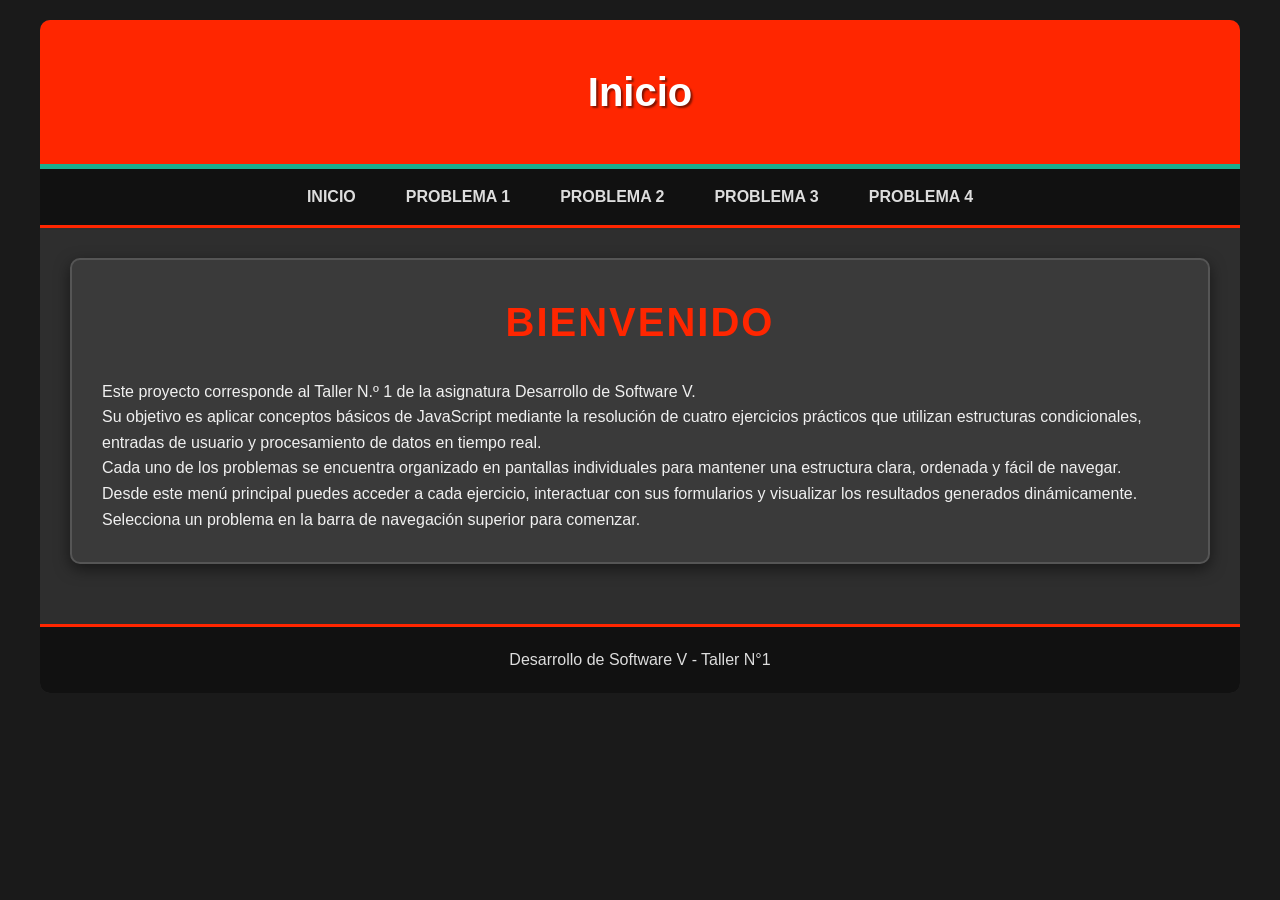
<file: index.html>
<!DOCTYPE html>
<html lang="es">
<head>
    <meta charset="UTF-8">
    <meta name="viewport" content="width=device-width, initial-scale=1.0">
    <title>Taller 1 - Inicio</title>
    <link rel="stylesheet" href="CSS/styles.css">
</head>
<body>

<div id="Contenedor">

    <div id="header">
        <h1>Inicio</h1>
    </div>

    <nav id="barra">
        <ul>
            <li><a href="index.html">Inicio</a></li>
            <li><a href="problema1.html">Problema 1</a></li>
            <li><a href="problema2.html">Problema 2</a></li>
            <li><a href="problema3.html">Problema 3</a></li>
            <li><a href="problema4.html">Problema 4</a></li>
        </ul>
    </nav>

    <div id="body">
        <div class="contenido">
            <h2 class="titulo">Bienvenido</h2>
            <p>Este proyecto corresponde al Taller N.º 1 de la asignatura Desarrollo de Software V.</p>
            <p>Su objetivo es aplicar conceptos básicos de JavaScript mediante la resolución de cuatro ejercicios prácticos que utilizan estructuras condicionales, entradas de usuario y procesamiento de datos en tiempo real.</p>
            <p>Cada uno de los problemas se encuentra organizado en pantallas individuales para mantener una estructura clara, ordenada y fácil de navegar.</p>
            <p>Desde este menú principal puedes acceder a cada ejercicio, interactuar con sus formularios y visualizar los resultados generados dinámicamente.</p>
            <p>Selecciona un problema en la barra de navegación superior para comenzar.</p>


        </div>
    </div>

    <footer id="footer">
        <p>Desarrollo de Software V - Taller N°1</p>
    </footer>

</div>

<script src="js/script.js"></script>
</body>
</html>
</file>
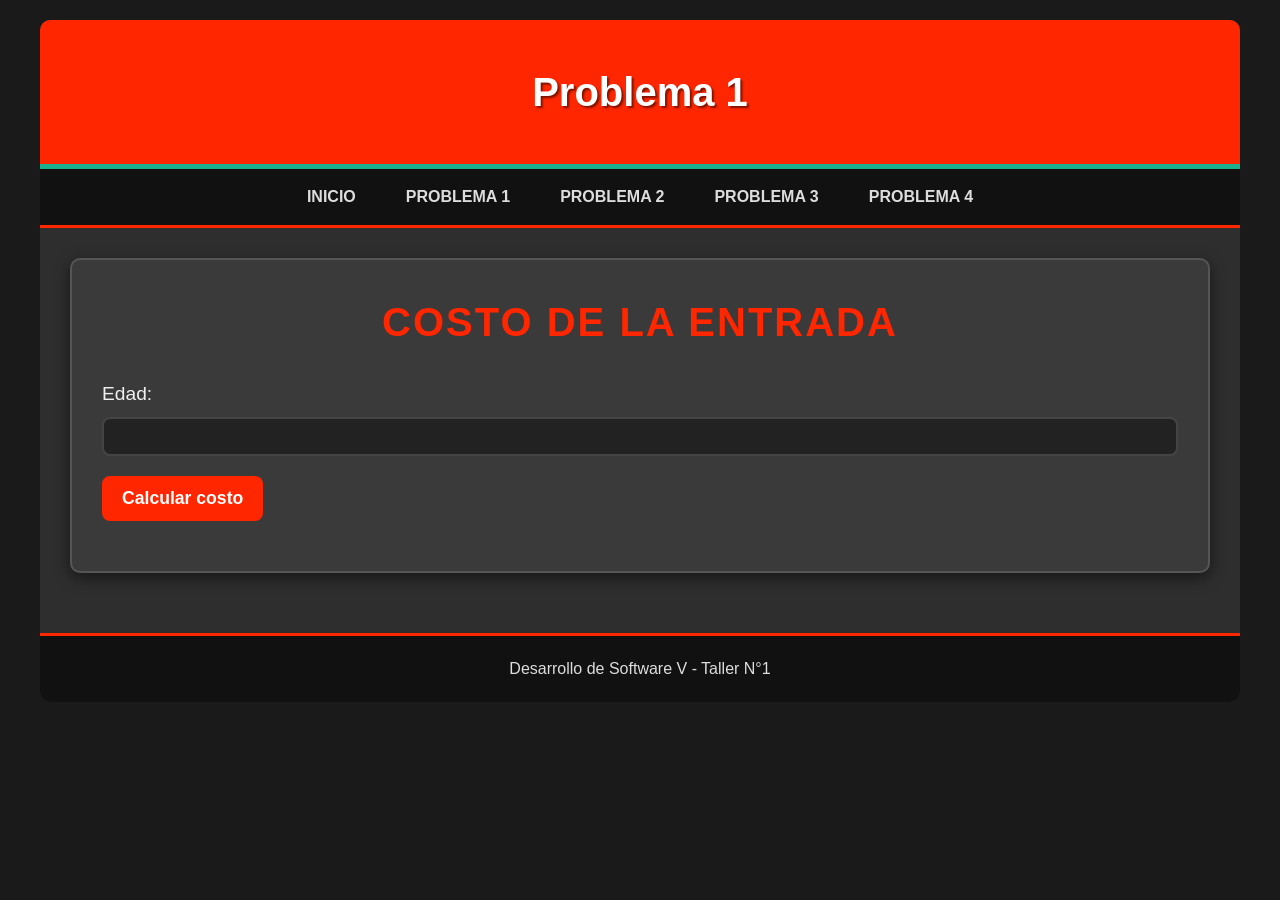
<file: problema1.html>
<!DOCTYPE html>
<html lang="es">
<head>
    <meta charset="UTF-8">
    <meta name="viewport" content="width=device-width, initial-scale=1.0">
    <title>Problema 1</title>
    <link rel="stylesheet" href="CSS/styles.css">
</head>
<body>

<div id="Contenedor">

    <div id="header">
        <h1>Problema 1</h1>
    </div>

    <nav id="barra">
        <ul>
            <li><a href="index.html">Inicio</a></li>
            <li><a href="problema1.html">Problema 1</a></li>
            <li><a href="problema2.html">Problema 2</a></li>
            <li><a href="problema3.html">Problema 3</a></li>
            <li><a href="problema4.html">Problema 4</a></li>
        </ul>
    </nav>

    <div id="body">
        <div class="contenido">
            <h2 class="titulo">Costo de la entrada</h2>

            <label>Edad:</label>
            <input type="number" id="edadEntrada">

            <button onclick="calcularCostoEntrada()">Calcular costo</button>

            <p id="resultadoProblema1" class="resultado"></p>
        </div>
    </div>

    <footer id="footer">
        <p>Desarrollo de Software V - Taller N°1</p>
    </footer>

</div>

<script src="js/script.js"></script>
</body>
</html>
</file>
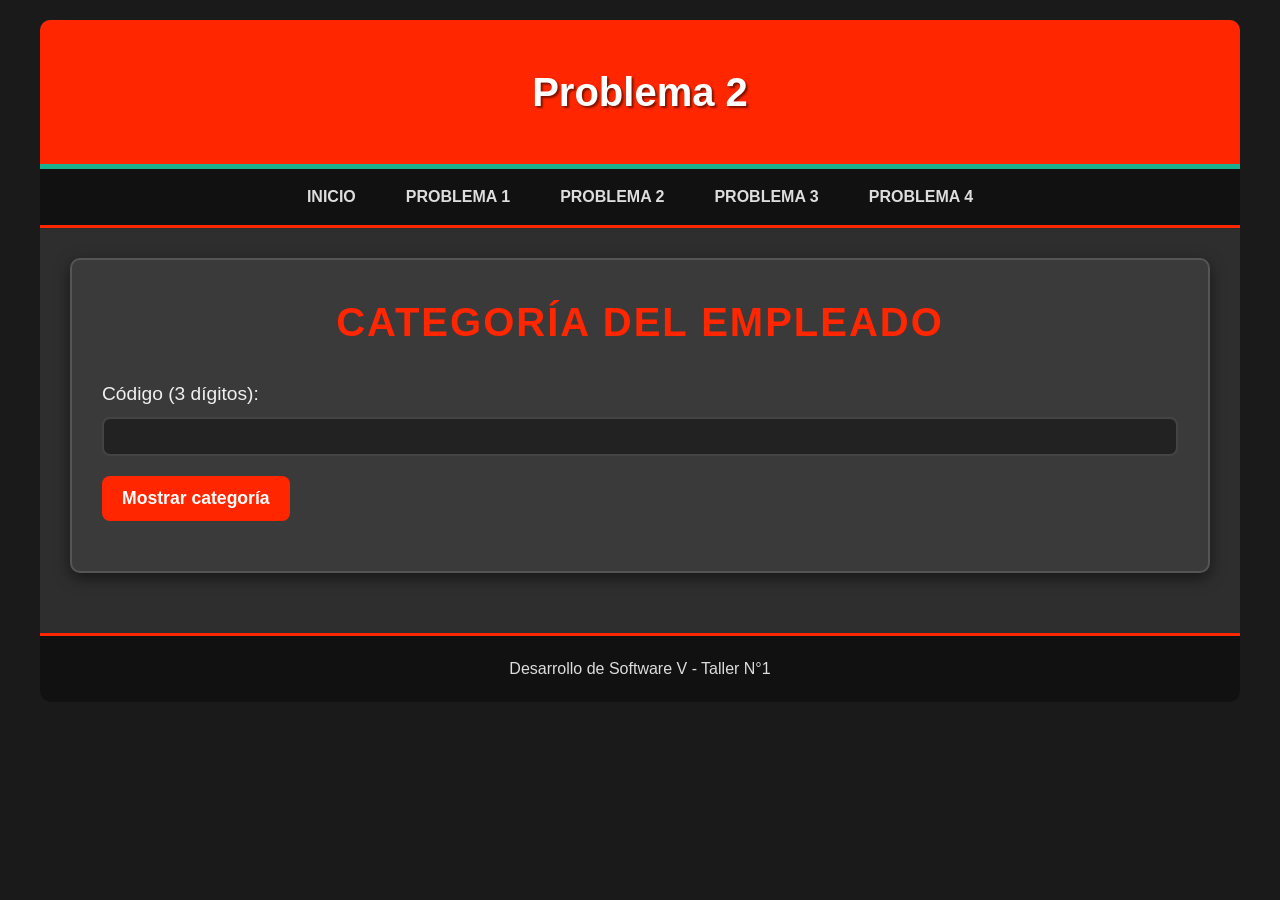
<file: problema2.html>
<!DOCTYPE html>
<html lang="es">
<head>
    <meta charset="UTF-8">
    <meta name="viewport" content="width=device-width, initial-scale=1.0">
    <title>Problema 2</title>
    <link rel="stylesheet" href="CSS/styles.css">
</head>
<body>

<div id="Contenedor">

    <div id="header">
        <h1>Problema 2</h1>
    </div>

    <nav id="barra">
        <ul>
            <li><a href="index.html">Inicio</a></li>
            <li><a href="problema1.html">Problema 1</a></li>
            <li><a href="problema2.html">Problema 2</a></li>
            <li><a href="problema3.html">Problema 3</a></li>
            <li><a href="problema4.html">Problema 4</a></li>
        </ul>
    </nav>

    <div id="body">
        <div class="contenido">
            <h2 class="titulo">Categoría del empleado</h2>

            <label>Código (3 dígitos):</label>
            <input type="text" id="codigoEmpleado" maxlength="3">

            <button onclick="determinarCategoria()">Mostrar categoría</button>

            <p id="resultadoProblema2" class="resultado"></p>
        </div>
    </div>

    <footer id="footer">
        <p>Desarrollo de Software V - Taller N°1</p>
    </footer>

</div>

<script src="js/script.js"></script>
</body>
</html>
</file>
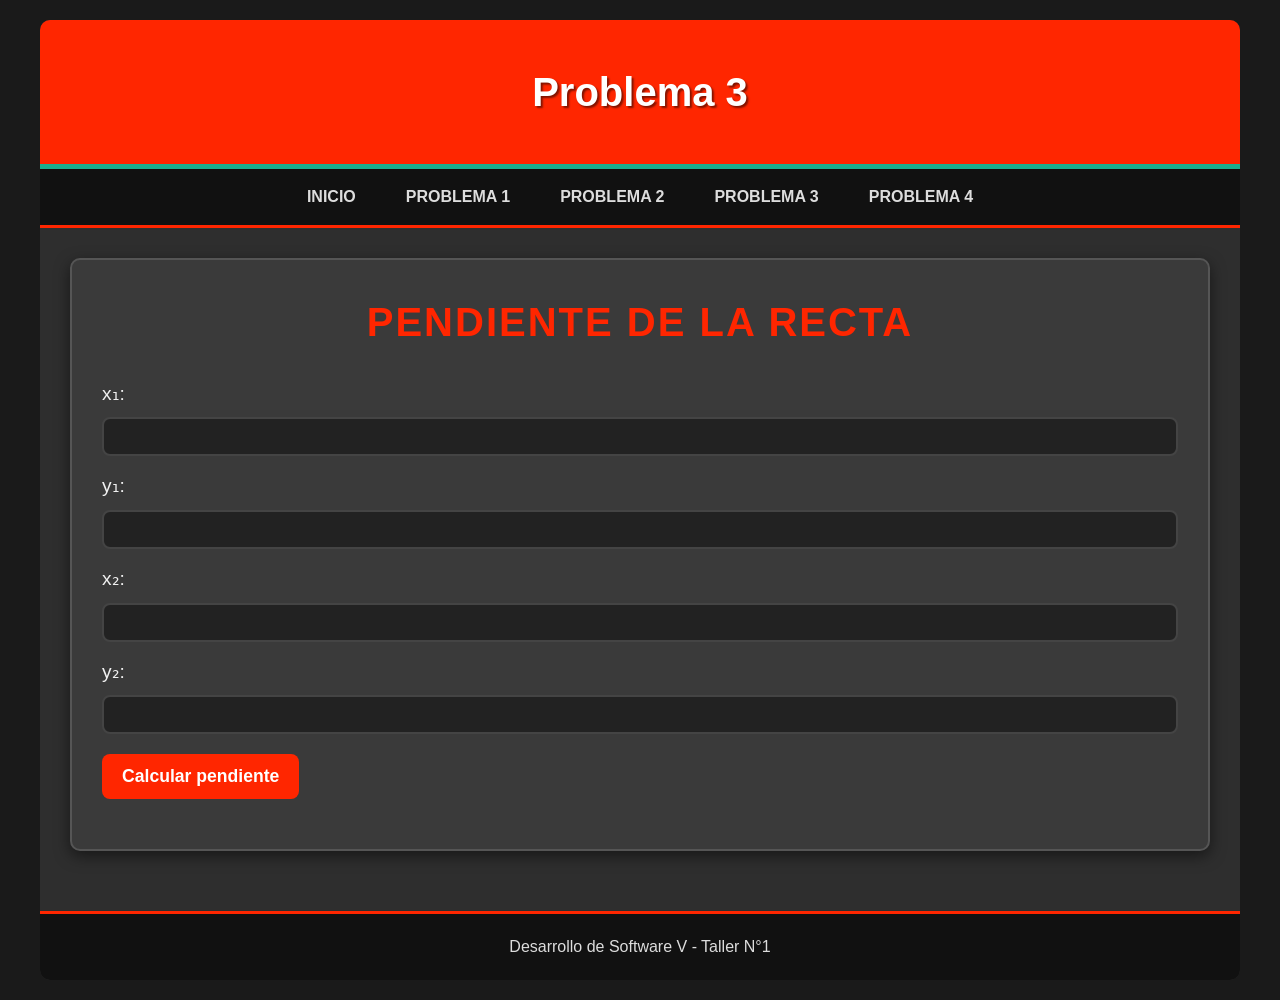
<file: problema3.html>
<!DOCTYPE html>
<html lang="es">
<head>
    <meta charset="UTF-8">
    <meta name="viewport" content="width=device-width, initial-scale=1.0">
    <title>Problema 3</title>
    <link rel="stylesheet" href="CSS/styles.css">
</head>
<body>

<div id="Contenedor">

    <div id="header">
        <h1>Problema 3</h1>
    </div>

    <nav id="barra">
        <ul>
            <li><a href="index.html">Inicio</a></li>
            <li><a href="problema1.html">Problema 1</a></li>
            <li><a href="problema2.html">Problema 2</a></li>
            <li><a href="problema3.html">Problema 3</a></li>
            <li><a href="problema4.html">Problema 4</a></li>
        </ul>
    </nav>

    <div id="body">
        <div class="contenido">
            <h2 class="titulo">Pendiente de la recta</h2>

            <label>x₁:</label>
            <input type="number" id="x1">

            <label>y₁:</label>
            <input type="number" id="y1">

            <label>x₂:</label>
            <input type="number" id="x2">

            <label>y₂:</label>
            <input type="number" id="y2">

            <button onclick="calcularPendiente()">Calcular pendiente</button>

            <p id="resultadoProblema3" class="resultado"></p>
        </div>
    </div>

    <footer id="footer">
        <p>Desarrollo de Software V - Taller N°1</p>
    </footer>

</div>

<script src="js/script.js"></script>
</body>
</html>
</file>
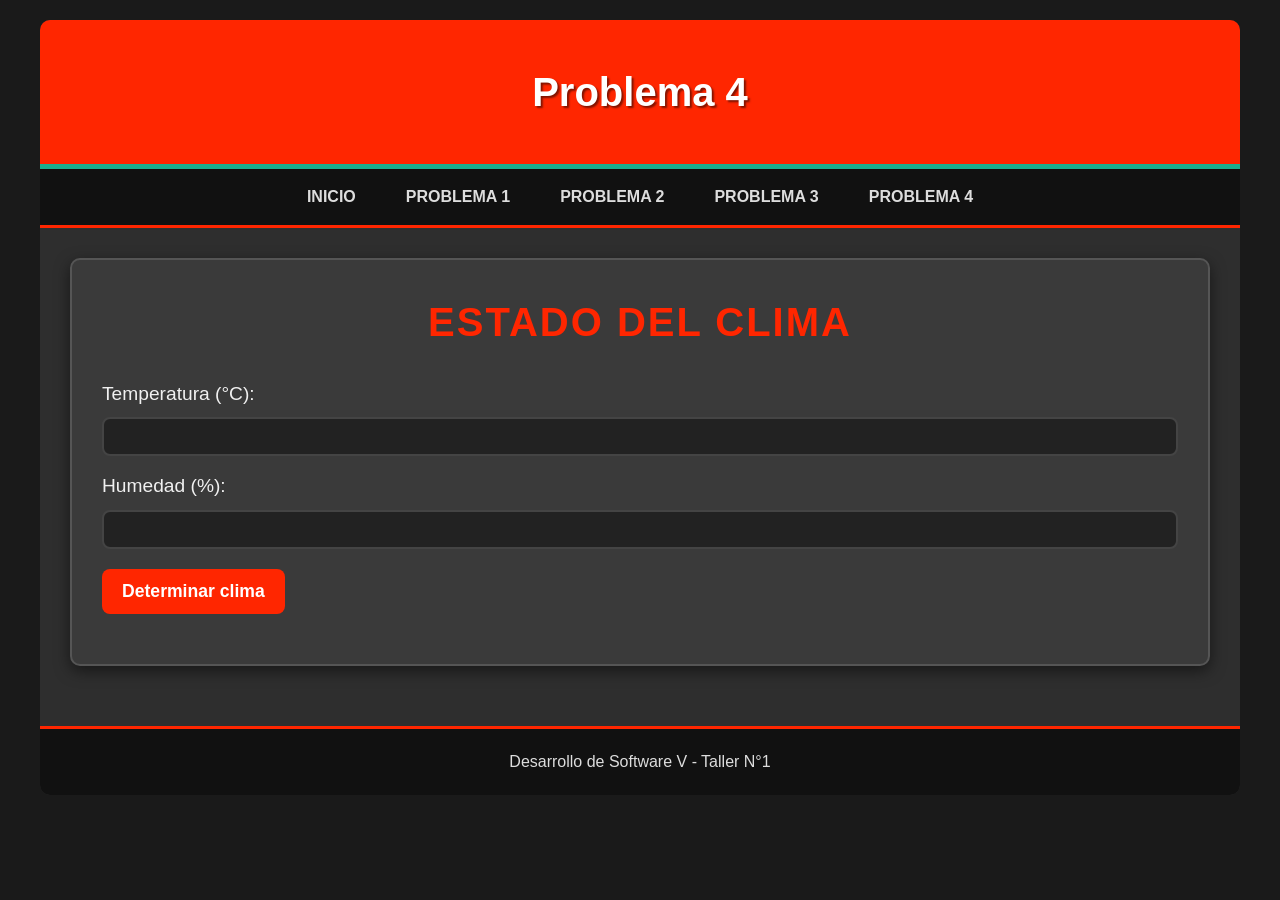
<file: problema4.html>
<!DOCTYPE html>
<html lang="es">
<head>
    <meta charset="UTF-8">
    <meta name="viewport" content="width=device-width, initial-scale=1.0">
    <title>Problema 4</title>
    <link rel="stylesheet" href="CSS/styles.css">
</head>
<body>

<div id="Contenedor">

    <div id="header">
        <h1>Problema 4</h1>
    </div>

    <nav id="barra">
        <ul>
            <li><a href="index.html">Inicio</a></li>
            <li><a href="problema1.html">Problema 1</a></li>
            <li><a href="problema2.html">Problema 2</a></li>
            <li><a href="problema3.html">Problema 3</a></li>
            <li><a href="problema4.html">Problema 4</a></li>
        </ul>
    </nav>

    <div id="body">
        <div class="contenido">
            <h2 class="titulo">Estado del clima</h2>

            <label>Temperatura (°C):</label>
            <input type="number" id="temperatura">

            <label>Humedad (%):</label>
            <input type="number" id="humedad">

            <button onclick="determinarClima()">Determinar clima</button>

            <p id="resultadoProblema4" class="resultado"></p>
        </div>
    </div>

    <footer id="footer">
        <p>Desarrollo de Software V - Taller N°1</p>
    </footer>

</div>

<script src="js/script.js"></script>
</body>
</html>
</file>
<file: CSS/styles.css>
* {
    margin: 0;
    padding: 0;
    box-sizing: border-box;
}

body {
    font-family: 'Segoe UI', Tahoma, Geneva, Verdana, sans-serif;
    line-height: 1.6;
    background: #1a1a1a;
    color: #f0f0f0;
}


#Contenedor {
    max-width: 1200px;
    margin: 20px auto;
    background: #2e2e2e;
    border-radius: 10px;
    overflow: hidden;
}

#header {
    background: #ff2600;
    color: white;
    padding: 40px 20px;
    text-align: center;
    border-bottom: 5px solid #19af8f;
}

#header h1 {
    font-size: 2.5rem;
    text-shadow: 2px 2px 2px rgba(0,0,0,0.5);
}


#barra {
    background-color: #111;
    padding: 0 20px;
    border-bottom: 3px solid #ff2600;
}

#barra ul {
    display: flex;
    list-style: none;
    justify-content: center;
}

#barra li {
    margin: 0;
}

#barra a {
    display: block;
    padding: 15px 25px;
    text-decoration: none;
    font-size: 1rem;
    color: #ddd;
    font-weight: bold;
    text-transform: uppercase;
    transition: 0.3s;
}

#barra a:hover {
    background: rgba(0, 192, 160, 0.5);
    color: white;
}


#body {
    padding: 30px;
}


.contenido {
    background: #3a3a3a;
    border-radius: 10px;
    padding: 30px;
    border: 2px solid #555;
    box-shadow: 0 5px 15px rgba(0,0,0,0.5);
}

.titulo {
    color: #ff2600;
    text-align: center;
    margin-bottom: 25px;
    font-size: 2.5rem;
    text-transform: uppercase;
    letter-spacing: 2px;
}

#footer {
    background: #111;
    color: #ddd;
    text-align: center;
    padding: 20px;
    border-top: 3px solid#ff2600;
    margin-top: 30px;
}


label {
    display: block;
    margin-top: 15px;
    font-size: 1.2rem;
}

input {
    width: 100%;
    padding: 10px;
    margin-top: 8px;
    background: #222;
    border: 2px solid #444;
    border-radius: 8px;
    color: white;
}

button {
    margin-top: 20px;
    padding: 12px 20px;
    background: #ff2600;
    border: none;
    color: white;
    font-weight: bold;
    font-size: 1.1rem;
    border-radius: 8px;
    cursor: pointer;
    transition: 0.3s;
}

button:hover {
    background: #19af8f;
}


.resultado {
    margin-top: 20px;
    font-size: 1.3rem;
    font-weight: bold;
    color: #19af8f;
}


@media (max-width: 768px) {

    #Contenedor {
        margin: 10px;
        border-radius: 0;
    }

    #header h1 {
        font-size: 1.8rem;
    }

    #barra ul {
        flex-direction: column;
    }

    #barra a {
        border-bottom: 1px solid #333;
        text-align: center;
    }
}
</file>
